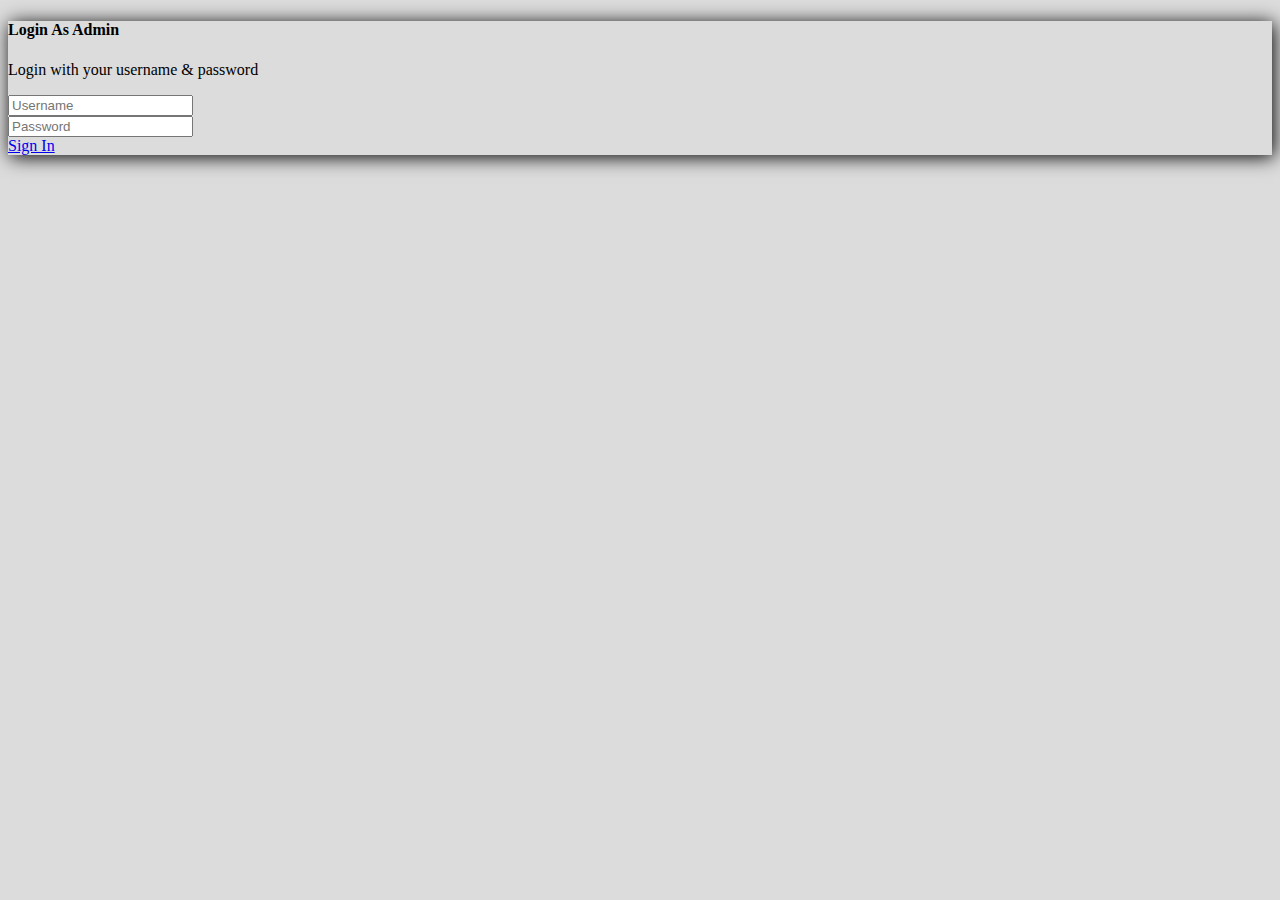
<file: index.html>
<!doctype html>
<html lang="en">
  <head>
    <!-- Required meta tags -->
    <meta charset="utf-8">
    <meta name="viewport" content="width=device-width, initial-scale=1">

    <!-- Bootstrap CSS -->
    <link href="https://cdn.jsdelivr.net/npm/bootstrap@5.0.1/dist/css/bootstrap.min.css" rel="stylesheet" integrity="sha384-+0n0xVW2eSR5OomGNYDnhzAbDsOXxcvSN1TPprVMTNDbiYZCxYbOOl7+AMvyTG2x" crossorigin="anonymous">
    <link rel="stylesheet" href="style.css">
    <title>Login</title>
  </head>
  <body>
<div class="container">
    <div class="row justify-content-center mt-5">
        <div class="col-lg-4 col-md-4">
            <div class="card bx">
                <div class="card-body">
                    <div class="card-title">
                        <h4>Login As Admin</h4>
                        <p class="card-test small text-muted">Login with your username &amp; password</p>
                        <form>
                            <div class="mb-3">
                                <input type="text" class="form-control form-control-sm" placeholder="Username" required>
                            </div>
                            <div class="mb-3">
                                <input type="password" class="form-control form-control-sm" placeholder="Password" required>
                            </div>
                        </div>
                        <div class="mb-3">
                           
                            <a href="dash.html" class="ml-3 btn btn-sm btn-success">Sign In</a>

                        </div>
                        </form>
                    </div>
                </div>
            </div>
        </div>
    </div>


    <!-- Optional JavaScript; choose one of the two! -->

    <!-- Option 1: Bootstrap Bundle with Popper -->
    <script src="https://cdn.jsdelivr.net/npm/bootstrap@5.0.1/dist/js/bootstrap.bundle.min.js" integrity="sha384-gtEjrD/SeCtmISkJkNUaaKMoLD0//ElJ19smozuHV6z3Iehds+3Ulb9Bn9Plx0x4" crossorigin="anonymous"></script>

    <!-- Option 2: Separate Popper and Bootstrap JS -->
    <!--
    <script src="https://cdn.jsdelivr.net/npm/@popperjs/core@2.9.2/dist/umd/popper.min.js" integrity="sha384-IQsoLXl5PILFhosVNubq5LC7Qb9DXgDA9i+tQ8Zj3iwWAwPtgFTxbJ8NT4GN1R8p" crossorigin="anonymous"></script>
    <script src="https://cdn.jsdelivr.net/npm/bootstrap@5.0.1/dist/js/bootstrap.min.js" integrity="sha384-Atwg2Pkwv9vp0ygtn1JAojH0nYbwNJLPhwyoVbhoPwBhjQPR5VtM2+xf0Uwh9KtT" crossorigin="anonymous"></script>
    -->
  </body>
</html>
</file>
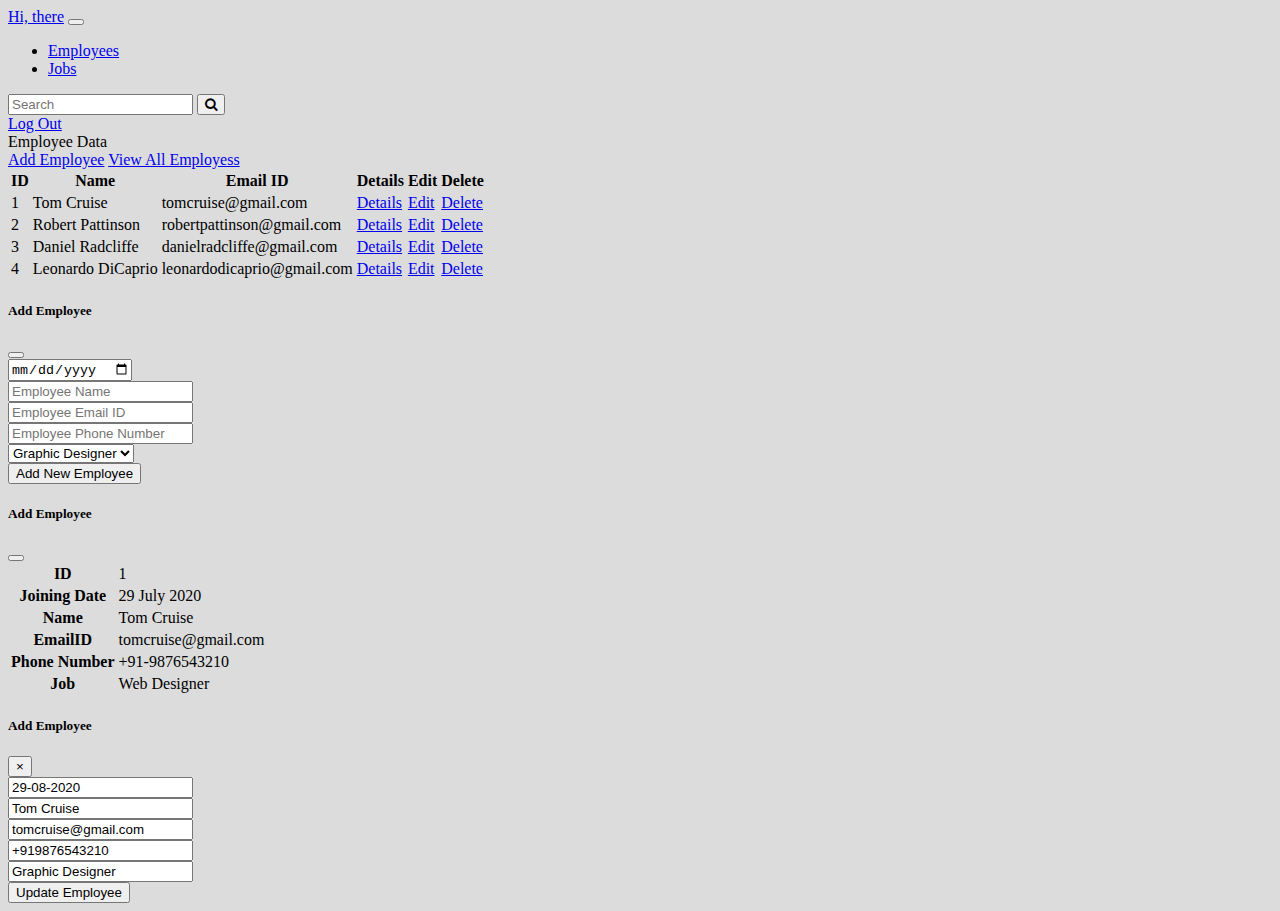
<file: employees.html>
<!doctype html>
<html lang="en">
  <head>
    <!-- Required meta tags -->
    <meta charset="utf-8">
    <meta name="viewport" content="width=device-width, initial-scale=1">

    <!-- Bootstrap CSS -->
    <link href="https://cdn.jsdelivr.net/npm/bootstrap@5.0.1/dist/css/bootstrap.min.css" rel="stylesheet" integrity="sha384-+0n0xVW2eSR5OomGNYDnhzAbDsOXxcvSN1TPprVMTNDbiYZCxYbOOl7+AMvyTG2x" crossorigin="anonymous">
    <link rel="stylesheet" href="https://stackpath.bootstrapcdn.com/font-awesome/4.7.0/css/font-awesome.min.css">
    <link rel="stylesheet" href="style.css">
    <title>Employees</title>
  </head>
  <body>
      <!--nav-->
    <nav class="navbar navbar-expand-lg navbar-light bg-secondary">
        <div class="container-fluid">
          <a class="navbar-brand" href="dash.html">Hi, there</a>
          <button class="navbar-toggler" type="button" data-bs-toggle="collapse" data-bs-target="#navbarSupportedContent" aria-controls="navbarSupportedContent" aria-expanded="false" aria-label="Toggle navigation">
            <span class="navbar-toggler-icon"></span>
          </button>
          <div class="collapse navbar-collapse" id="navbarSupportedContent">
            <ul class="navbar-nav me-auto mb-2 mb-lg-0">
              <li class="nav-item">
                <a class="nav-link active" aria-current="page" href="employees.html">Employees</a>
              </li>
              <li class="nav-item">
                <a class="nav-link" href="jobs.html">Jobs</a>
              </li>
              
            </ul>
            <form class="d-flex">
                <div class="input-group">
                    <input type="text" class="form-control form-control-sm" placeholder="Search" aria-label="Recipient's username" aria-describedby="button-addon2">
                    <button class="btn btn-sm btn-success" type="submit" id="button-addon2"><i class="fa fa-search"></i></button>
                  </div>
            </form>
            <a href="index.html" class="ml-3 btn btn-sm btn-warning">Log Out</a>

          </div>
        </div>
      </nav>
      <!--nav-->
      <!--dashboard contents-->
     <div class="container-fluid">
         <div class="row mt-3">
             <div class="col-mg-3 col-md-3">
                 <div class="list-group small">
                     <div class="list-group-item active">Employee Data</div>
                     <a href="#" class="list-group-item" data-bs-toggle="modal" data-bs-target="#add_employee">Add Employee</a>
                     <a href="employees.html" class="list-group-item">View All Employess</a>
                     </div>
             </div>
             <div class="col-lg-9 col-md-9">
                 <table class="table table-striped table-hover bg-light small">
                     <tr class="table-dark">
                         <th>ID</th>
                         <th>Name</th>
                         <th>Email ID</th>
                         <th>Details</th>
                         <th>Edit</th>
                         <th>Delete</th>
                     </tr>
                     <tr>
                         <td>1</td>
                         <td>Tom Cruise</td>
                         <td>tomcruise@gmail.com</td>
                         <td><a href="#" data-bs-toggle="modal" data-bs-target="#employee_details1"class="btn btn-sm btn-info">Details</a></td>
                         <td><a href="#" data-bs-toggle="modal" data-bs-target="#employee_edit_details1"class="btn btn-sm btn-warning">Edit</a></td>
                         <td><a href="#"class="btn btn-sm btn-danger " onclick="confirm('Are you sure you want to delete \' Tom Cruise \'?');">Delete</a></td>
                     </tr>
                     <tr>
                        <td>2</td>
                        <td>Robert Pattinson</td>
                        <td>robertpattinson@gmail.com</td>
                        <td><a href="#"data-bs-toggle="modal" data-bs-target="#add_employee" class="btn btn-sm btn-info">Details</a></td>
                        <td><a href="#"class="btn btn-sm btn-warning">Edit</a></td>
                        <td><a href="#"class="btn btn-sm btn-danger">Delete</a></td>
                    </tr>
                    <tr>
                        <td>3</td>
                        <td>Daniel Radcliffe</td>
                        <td>danielradcliffe@gmail.com</td>
                        <td><a href="#" data-bs-toggle="modal" data-bs-target="#add_employee"class="btn btn-sm btn-info">Details</a></td>
                        <td><a href="#"class="btn btn-sm btn-warning">Edit</a></td>
                        <td><a href="#"class="btn btn-sm btn-danger">Delete</a></td>
                    </tr>
                    <tr>
                        <td>4</td>
                        <td>Leonardo DiCaprio</td>
                        <td>leonardodicaprio@gmail.com</td>
                        <td><a href="#"data-bs-toggle="modal" data-bs-target="#add_employee"class="btn btn-sm btn-info">Details</a></td>
                        <td><a href="#"class="btn btn-sm btn-warning">Edit</a></td>
                        <td><a href="#"class="btn btn-sm btn-danger">Delete</a></td>
                    </tr>
                 </table>

             </div>
         </div>
     </div>
       <!--dashboard contents-->
  
  <!--add employee Modal -->
  <div class="modal fade" id="add_employee" tabindex="-1" aria-labelledby="add_employee" aria-hidden="true">
    <div class="modal-dialog">
      <div class="modal-content">
        <div class="modal-header">
          <h5 class="modal-title" id="exampleModalLabel">Add Employee</h5>
          <button type="button" class="btn-close" data-bs-dismiss="modal" aria-label="Close"></button>
        </div>
        <div class="modal-body">
          <form>
            <div class="mb-3">
                <input type="date"class="form-control form-control-sm" required>
            </div>
              <div class="mb-3">
                  <input type="text"class="form-control form-control-sm" placeholder="Employee Name"required>
              </div>
              <div class="mb-3">
                <input type="text"class="form-control form-control-sm" placeholder="Employee Email ID"required>
            </div>
            <div class="mb-3">
                <input type="text"class="form-control form-control-sm" placeholder="Employee Phone Number"required>
            </div>
            <div class="mb-3">
                <select class="form-control form-control-sm" >
                    <option value="Graphic Designer">Graphic Designer</option>
                    <option value="Web Designer">Web Designer</option>
                    <option value="Web Developer">Web Developer</option>
                </select>

            </div>
            <div class="mb-3">
                <button type="submit"class="btn btn-sm btn-success btn-block ">Add New Employee</button>
            </div>
          </form>
        </div>
      </div>
    </div>
  </div>
  <!--details modal-->
  
  <div class="modal fade" id="employee_details1" tabindex="-1" aria-labelledby="employee_details1" aria-hidden="true">
    <div class="modal-dialog">
      <div class="modal-content">
        <div class="modal-header">
          <h5 class="modal-title" id="exampleModalLabel">Add Employee</h5>
          <button type="button" class="btn-close" data-bs-dismiss="modal" aria-label="Close"></button>
        </div>
        <table class="table table-bordered">
            <tr>
                <th>ID</th>
                <td>1</td>
            </tr>
            <tr>
                <th>Joining Date</th>
                <td>29 July 2020</td>
            </tr>
            <tr>
                <th>Name</th>
                <td>Tom Cruise</td>
            </tr>
            <tr>
                <th>EmailID</th>
                <td>tomcruise@gmail.com</td>
            </tr>
            <tr>
                <th>Phone Number</th>
                <td>+91-9876543210</td>
            </tr>
            <tr>
                <th>Job</th>
                <td>Web Designer</td>
            </tr>
        </table>
      </div>
    </div>
  </div>
  <!--edit modal-->
  <div class="modal fade" id="employee_edit_details1" tabindex="-1" aria-labelledby="employee_edit_details1" aria-hidden="true">
    <div class="modal-dialog">
      <div class="modal-content">
        <div class="modal-header">
          <h5 class="modal-title" id="exampleModalLabel">Add Employee</h5>
          <button type="button" class="btn-close" data-bs-dismiss="modal" aria-label="Close">
              <span aria-hidden="true">&times;</span>
          </button>
        </div>
        <div class="modal-body">
          <form>
            <div class="mb-3">
                <input type="text"class="form-control form-control-sm"value="29-08-2020" required>
            </div>
              <div class="mb-3">
                  <input type="text"class="form-control form-control-sm" value="Tom Cruise" required>
              </div>
              <div class="mb-3">
                <input type="text"class="form-control form-control-sm"value="tomcruise@gmail.com" required>
            </div>
            <div class="mb-3">
                <input type="text"class="form-control form-control-sm"value="+919876543210" required>
            </div>
            <div class="mb-3">
                <input type="text"class="form-control form-control-sm"value="Graphic Designer" required>
            </div>
            <div class="mb-3">
                <button type="submit"class="btn btn-sm btn-success btn-block ">Update Employee</button>
            </div>
          </form>
        </div>
      </div>
    </div>
  </div>

    <!-- Optional JavaScript; choose one of the two! -->

    <!-- Option 1: Bootstrap Bundle with Popper -->
    <script src="https://cdn.jsdelivr.net/npm/bootstrap@5.0.1/dist/js/bootstrap.bundle.min.js" integrity="sha384-gtEjrD/SeCtmISkJkNUaaKMoLD0//ElJ19smozuHV6z3Iehds+3Ulb9Bn9Plx0x4" crossorigin="anonymous"></script>

    <!-- Option 2: Separate Popper and Bootstrap JS -->
    <!--
    <script src="https://cdn.jsdelivr.net/npm/@popperjs/core@2.9.2/dist/umd/popper.min.js" integrity="sha384-IQsoLXl5PILFhosVNubq5LC7Qb9DXgDA9i+tQ8Zj3iwWAwPtgFTxbJ8NT4GN1R8p" crossorigin="anonymous"></script>
    <script src="https://cdn.jsdelivr.net/npm/bootstrap@5.0.1/dist/js/bootstrap.min.js" integrity="sha384-Atwg2Pkwv9vp0ygtn1JAojH0nYbwNJLPhwyoVbhoPwBhjQPR5VtM2+xf0Uwh9KtT" crossorigin="anonymous"></script>
    -->
  </body>
</html>
</file>
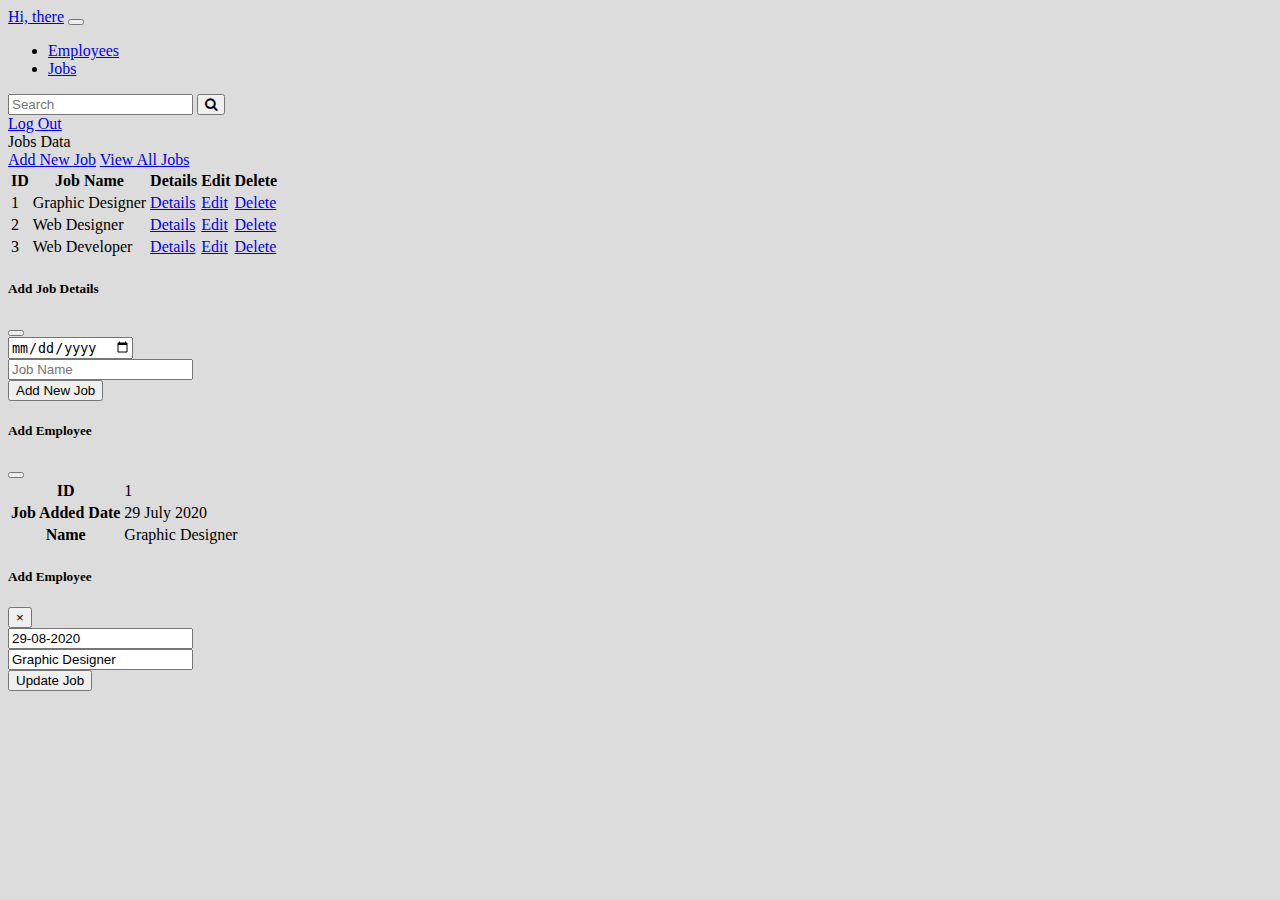
<file: jobs.html>
<!doctype html>
<html lang="en">
  <head>
    <!-- Required meta tags -->
    <meta charset="utf-8">
    <meta name="viewport" content="width=device-width, initial-scale=1">

    <!-- Bootstrap CSS -->
    <link href="https://cdn.jsdelivr.net/npm/bootstrap@5.0.1/dist/css/bootstrap.min.css" rel="stylesheet" integrity="sha384-+0n0xVW2eSR5OomGNYDnhzAbDsOXxcvSN1TPprVMTNDbiYZCxYbOOl7+AMvyTG2x" crossorigin="anonymous">
    <link rel="stylesheet" href="https://stackpath.bootstrapcdn.com/font-awesome/4.7.0/css/font-awesome.min.css">
    <link rel="stylesheet" href="style.css">
    <title>jobs</title>
  </head>
  <body>
      <!--nav-->
    <nav class="navbar navbar-expand-lg navbar-light bg-secondary">
        <div class="container-fluid">
          <a class="navbar-brand" href="dash.html">Hi, there</a>
          <button class="navbar-toggler" type="button" data-bs-toggle="collapse" data-bs-target="#navbarSupportedContent" aria-controls="navbarSupportedContent" aria-expanded="false" aria-label="Toggle navigation">
            <span class="navbar-toggler-icon"></span>
          </button>
          <div class="collapse navbar-collapse" id="navbarSupportedContent">
            <ul class="navbar-nav me-auto mb-2 mb-lg-0">
              <li class="nav-item">
                <a class="nav-link active" aria-current="page" href="employees.html">Employees</a>
              </li>
              <li class="nav-item">
                <a class="nav-link" href="jobs.html">Jobs</a>
              </li>
              
            </ul>
            <form class="d-flex">
                <div class="input-group">
                    <input type="text" class="form-control form-control-sm" placeholder="Search" aria-label="Recipient's username" aria-describedby="button-addon2">
                    <button class="btn btn-sm btn-success" type="submit" id="button-addon2"><i class="fa fa-search"></i></button>
                  </div>
            </form>
            <a href="index.html" class="ml-3 btn btn-sm btn-warning">Log Out</a>

          </div>
        </div>
      </nav>
      <!--nav-->
      <!--dashboard contents-->
     <div class="container-fluid">
         <div class="row mt-3">
             <div class="col-mg-3 col-md-3">
                 <div class="list-group small">
                     <div class="list-group-item active">Jobs Data</div>
                     <a href="#" class="list-group-item" data-bs-toggle="modal" data-bs-target="#add_job">Add New Job</a>
                     <a href="jobs.html" class="list-group-item">View All Jobs</a>
                     </div>
             </div>
             <div class="col-lg-9 col-md-9">
                 <table class="table table-striped table-hover bg-light small">
                     <tr class="table-dark">
                         <th>ID</th>
                         <th>Job Name</th>
                         <th>Details</th>
                         <th>Edit</th>
                         <th>Delete</th>
                     </tr>
                     <tr>
                         <td>1</td>
                         <td>Graphic Designer</td>
                         <td><a href="#" data-bs-toggle="modal" data-bs-target="#job_details1"class="btn btn-sm btn-info">Details</a></td>
                         <td><a href="#" data-bs-toggle="modal" data-bs-target="#job_edit_details1"class="btn btn-sm btn-warning">Edit</a></td>
                         <td><a href="#"class="btn btn-sm btn-danger " onclick="confirm('Are you sure you want to delete \' Graphic Designer \'?');">Delete</a></td>
                     </tr>
                     <tr>
                        <td>2</td>
                        <td>Web Designer</td>
                        <td><a href="#"data-bs-toggle="modal" data-bs-target="#add_employee" class="btn btn-sm btn-info">Details</a></td>
                        <td><a href="#"class="btn btn-sm btn-warning">Edit</a></td>
                        <td><a href="#"class="btn btn-sm btn-danger">Delete</a></td>
                    </tr>
                    <tr>
                        <td>3</td>
                        <td>Web Developer</td>
                        <td><a href="#" data-bs-toggle="modal" data-bs-target="#add_employee"class="btn btn-sm btn-info">Details</a></td>
                        <td><a href="#"class="btn btn-sm btn-warning">Edit</a></td>
                        <td><a href="#"class="btn btn-sm btn-danger">Delete</a></td>
                    </tr>
                 </table>

             </div>
         </div>
     </div>
       <!--dashboard contents-->
  
  <!--add job Modal -->
  <div class="modal fade" id="add_job" tabindex="-1" aria-labelledby="add_job" aria-hidden="true">
    <div class="modal-dialog">
      <div class="modal-content">
        <div class="modal-header">
          <h5 class="modal-title" id="exampleModalLabel">Add Job Details</h5>
          <button type="button" class="btn-close" data-bs-dismiss="modal" aria-label="Close"></button>
        </div>
        <div class="modal-body">
          <form>
            <div class="mb-3">
                <input type="date"class="form-control form-control-sm" required>
            </div>
              <div class="mb-3">
                  <input type="text"class="form-control form-control-sm" placeholder="Job Name"required>
              </div>
              
           
            <div class="mb-3">
                <button type="submit"class="btn btn-sm btn-success ">Add New Job</button>
            </div>
        </div>
          </form>
        </div>
      </div>
    </div>
  </div>
  <!--details modal-->
  
  <div class="modal fade" id="job_details1" tabindex="-1" aria-labelledby="job_details1" aria-hidden="true">
    <div class="modal-dialog">
      <div class="modal-content">
        <div class="modal-header">
          <h5 class="modal-title" id="exampleModalLabel">Add Employee</h5>
          <button type="button" class="btn-close" data-bs-dismiss="modal" aria-label="Close"></button>
        </div>
        <table class="table table-bordered">
            <tr>
                <th>ID</th>
                <td>1</td>
            </tr>
            <tr>
                <th>Job Added Date</th>
                <td>29 July 2020</td>
            </tr>
            <tr>
                <th>Name</th>
                <td>Graphic Designer</td>
            </tr>
        </table>
      </div>
    </div>
  </div>
  <!--edit job modal-->
  <div class="modal fade" id="job_edit_details1" tabindex="-1" aria-labelledby="job_edit_details1" aria-hidden="true">
    <div class="modal-dialog">
      <div class="modal-content">
        <div class="modal-header">
          <h5 class="modal-title" id="exampleModalLabel">Add Employee</h5>
          <button type="button" class="btn-close" data-bs-dismiss="modal" aria-label="Close">
              <span aria-hidden="true">&times;</span>
          </button>
        </div>
        <div class="modal-body">
          <form>
            <div class="mb-3">
                <input type="text"class="form-control form-control-sm"value="29-08-2020" required>
            </div>
              <div class="mb-3">
                  <input type="text"class="form-control form-control-sm" value="Graphic Designer" required>
              </div>
            <div class="mb-3">
                <button type="submit"class="btn btn-sm btn-success btn-block ">Update Job</button>
            </div>
          </form>
        </div>
      </div>
    </div>
  </div>

    <!-- Optional JavaScript; choose one of the two! -->

    <!-- Option 1: Bootstrap Bundle with Popper -->
    <script src="https://cdn.jsdelivr.net/npm/bootstrap@5.0.1/dist/js/bootstrap.bundle.min.js" integrity="sha384-gtEjrD/SeCtmISkJkNUaaKMoLD0//ElJ19smozuHV6z3Iehds+3Ulb9Bn9Plx0x4" crossorigin="anonymous"></script>

    <!-- Option 2: Separate Popper and Bootstrap JS -->
    <!--
    <script src="https://cdn.jsdelivr.net/npm/@popperjs/core@2.9.2/dist/umd/popper.min.js" integrity="sha384-IQsoLXl5PILFhosVNubq5LC7Qb9DXgDA9i+tQ8Zj3iwWAwPtgFTxbJ8NT4GN1R8p" crossorigin="anonymous"></script>
    <script src="https://cdn.jsdelivr.net/npm/bootstrap@5.0.1/dist/js/bootstrap.min.js" integrity="sha384-Atwg2Pkwv9vp0ygtn1JAojH0nYbwNJLPhwyoVbhoPwBhjQPR5VtM2+xf0Uwh9KtT" crossorigin="anonymous"></script>
    -->
  </body>
</html>
</file>
<file: style.css>
body{
    background-color: gainsboro;
}
.bx{
    box-shadow: 2px 2px 18px rgba(0,0,0,2)
}
</file>
